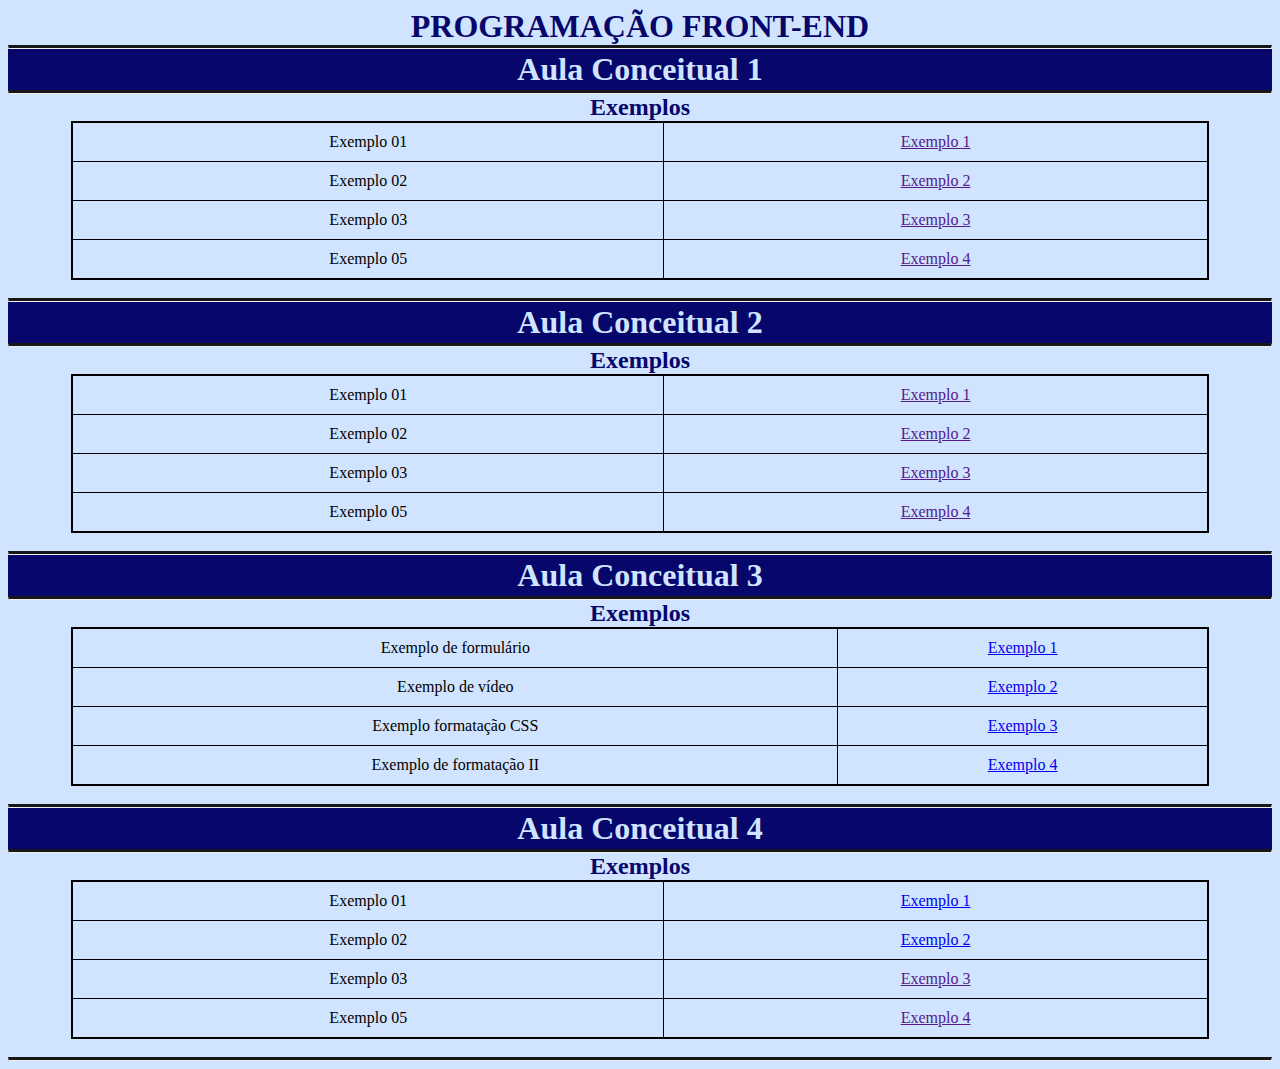
<file: 03_aula_conceitual/index.html>
<!DOCTYPE html>
<html lang="pt-br">
<head>
    <meta charset="UTF-8">
    <meta name="viewport" content="width=device-width, initial-scale=1.0">
    <title>Aula Conceitual 3</title>
    <link rel="stylesheet" type="text/css" href="style.css"
</head>
<body>
    <h1>PROGRAMAÇÃO FRONT-END</FRONT-END></h1>
    <hr>
    
    <div>
        <h1 class="aula">Aula Conceitual 1</h1>
    </div>
    <hr>
    <h2>Exemplos</h2>
    <table>
        <tr>
            <td>Exemplo 01</td>
            <td><a href=""target="">Exemplo 1</a><br/></td>
        </tr>
        <tr>
            <td>Exemplo 02</td>
            <td><a href=""target="">Exemplo 2</td>
        </tr>
        <tr>
            <td>Exemplo 03</td>
            <td><a href=""target="">Exemplo 3</a></td>
        </tr>
        <tr>
            <td>Exemplo 05</td>
            <td><a href=""target="">Exemplo 4</a></td>
        </tr>
    </table>
    <br>
    <hr>

    <div>
        <h1 class="aula">Aula Conceitual 2</h1>
    </div>
    <hr>
    <h2>Exemplos</h2>
    <table>
        <tr>
            <td>Exemplo 01</td>
            <td><a href=""target="">Exemplo 1</a><br/></td>
        </tr>
        <tr>
            <td>Exemplo 02</td>
            <td><a href=""target="">Exemplo 2</td>
        </tr>
        <tr>
            <td>Exemplo 03</td>
            <td><a href=""target="">Exemplo 3</a></td>
        </tr>
        <tr>
            <td>Exemplo 05</td>
            <td><a href=""target="">Exemplo 4</a></td>
        </tr>
    </table>
    <br>
    <hr>

    <div>
        <h1 class="aula">Aula Conceitual 3</h1>
    </div>
    
    <hr>
    <h2>Exemplos</h2>
    <table>
        <tr>
            <td>Exemplo de formulário</td>
            <td><a href="exemplo01.html"target="_blank">Exemplo 1</a><br/></td>
        </tr>
        <tr>
            <td>Exemplo de vídeo</td>
            <td><a href="exemplo02.html"target="_blank">Exemplo 2</td>
        </tr>
        <tr>
            <td>Exemplo formatação CSS</td>
            <td><a href="exemplo03.html"target="_blank">Exemplo 3</a></td>
        </tr>
        <tr>
            <td>Exemplo de formatação II</td>
            <td><a href="exemplo04.html"target="_blank">Exemplo 4</a></td>
        </tr>
    </table>
    <br>
    <hr>
    <div>
        <h1 class="aula">Aula Conceitual 4</h1>
    </div>
    <hr>
    <h2>Exemplos</h2>
    <table>
        <tr>
            <td>Exemplo 01</td>
            <td><a href="exemplo01-04.html"target="_blank">Exemplo 1</a><br/></td>
        </tr>
        <tr>
            <td>Exemplo 02</td>
            <td><a href="exemplo02-04.html"target="_blank">Exemplo 2</td>
        </tr>
        <tr>
            <td>Exemplo 03</td>
            <td><a href=""target="">Exemplo 3</a></td>
        </tr>
        <tr>
            <td>Exemplo 05</td>
            <td><a href=""target="">Exemplo 4</a></td>
        </tr>
    </table>
    <br>
    <hr>
</body>
</html>
</file>
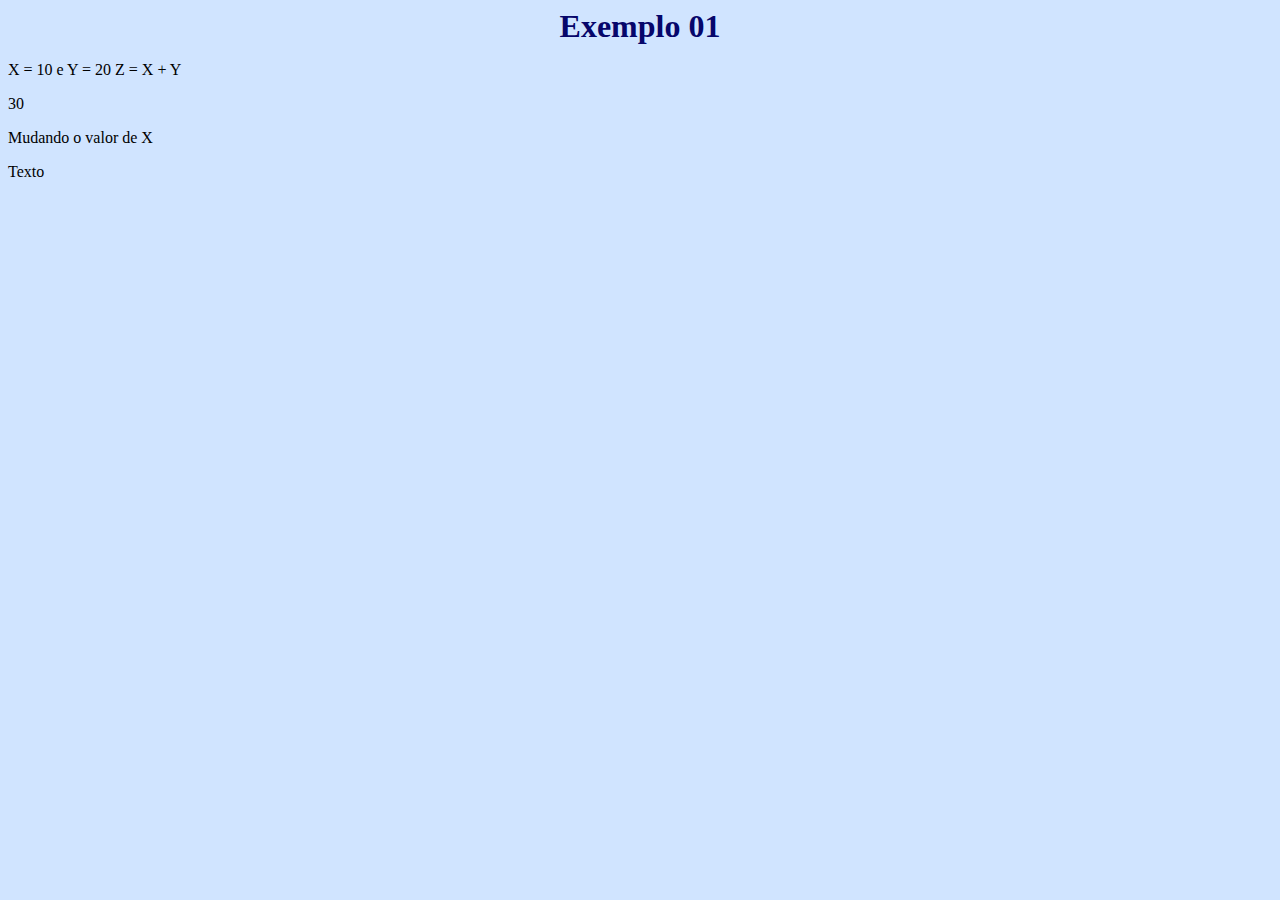
<file: 03_aula_conceitual/exemplo01-04.html>
<!DOCTYPE html>
<html lang="pt-br">
<head>
    <meta charset="UTF-8">
    <meta name="viewport" content="width=device-width, initial-scale=1.0">
    <title>Exemplo 02</title>
    <link rel="stylesheet" href="style.css">
</head>
<body><h1>Exemplo 01</h1>
    <p> X = 10 e Y = 20 Z = X + Y</p>
    <p id="identificador"></p>
    <p>Mudando o valor de X</p> <p id="identificador2"></p>
    <script>
        var x = 10;
        var y = 20;
        var z = x+y;
        document.getElementById("identificador").innerHTML = z; x = "Texto";
        document.getElementById("identificador2").innerHTML = x;
    </script>
</body>
</html>
</file>
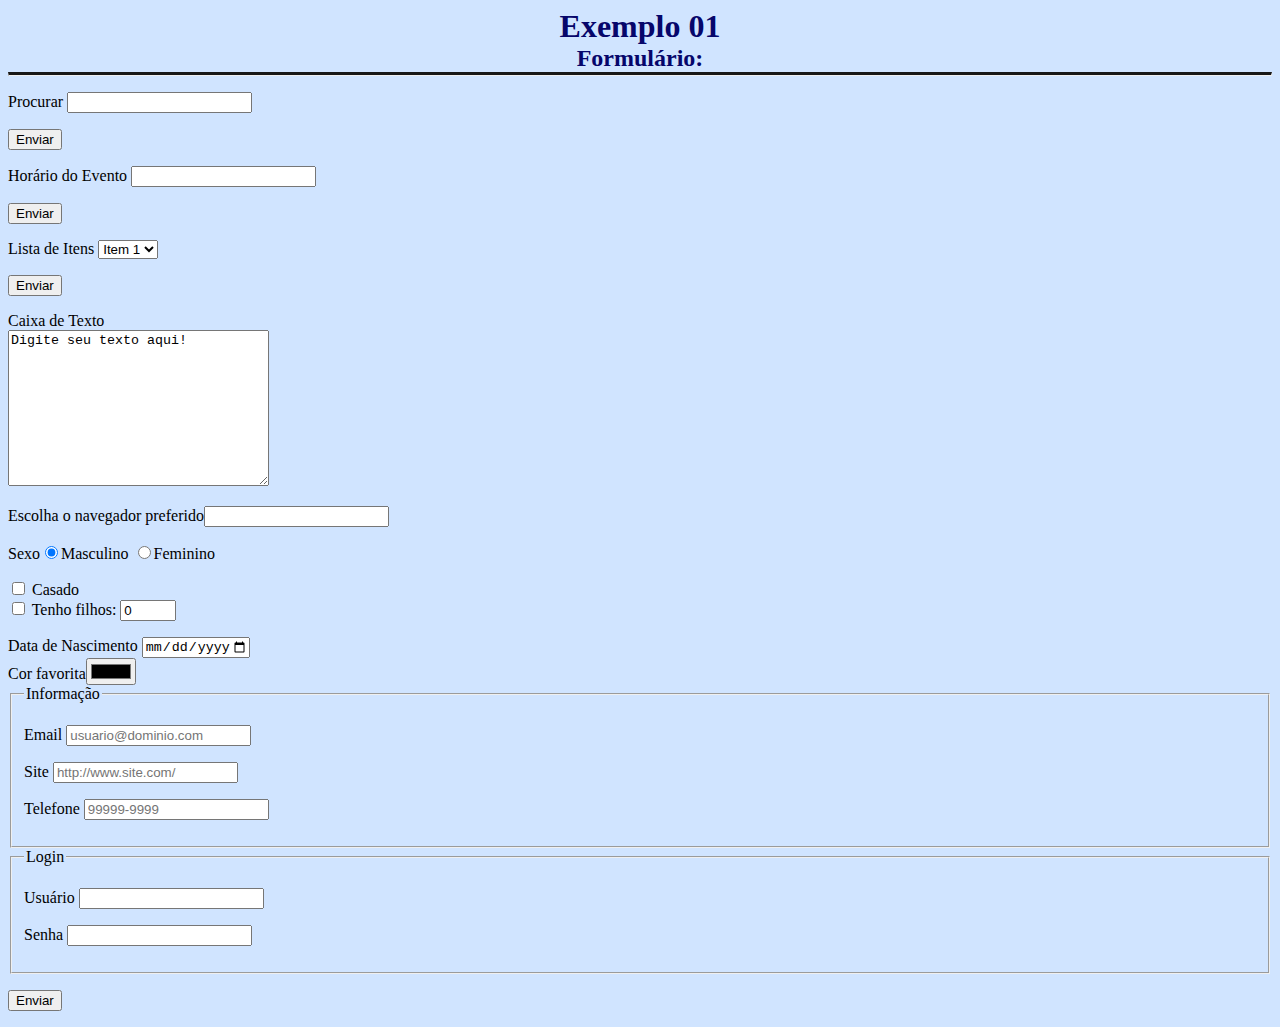
<file: 03_aula_conceitual/exemplo01.html>
<!DOCTYPE html>
 <html lang="pt-br">
<head>
    <meta charset="UTF-8">
    <meta name="viewport" content="width=device-width, initial-scale=1.0">
    <title>Exemplo 01</title>
    <link rel="stylesheet" href="style.css">
</head>
<body>
    <h1>Exemplo 01</h1>
    <h2>Formulário:</h2>
    <hr>
    <form action="pagina.php"method"post" target="_blank" accept-charset="UTF-8859" enctype="application/x-www-form-urlencoded"autocomplete="off"novalidate>
    <p><label>Procurar <input type="search" name="pesquisa"></label></p>
    <p><button type="submit">Enviar</button></p>
    <p><label>Horário do Evento <input type=""name="horario"></label></p>
    <p><button type="submit">Enviar </button></p>
    Lista de Itens <select name="lista">
        <option value="Item 1"selected> Item 1</option>
        <option value="Item 2"> Item 2</option>
        <option value="Item 3"> Item 3</option>
        <option value="Item 4"> Item 4</option> </select>
    <p><button type="submit">Enviar </button></p>
    <p>Caixa de Texto<br><textarea name="mensagem"rows="10" cols="30">Digite seu texto aqui!</textarea></p>
    <p>Escolha o navegador preferido<input list="navegador"> <datalist id="navegador">
        <option value="Microsoft Edge">
        <option value="Firefox">
        <option value="Chrome">
        <option value="Opera">
        <option value="Safari"> </datalist></p>
        <p>Sexo<input type="radio" name="sexo" value="masculino" checked>Masculino
        <input type="radio" name="sexo" value="feminino">Feminino</p>
    <p><input type="checkbox" name="casado" value="Casado"> Casado<br>
    <input type="checkbox" name="filhos" value="Filhos"> Tenho filhos:
    <input type="number" name="filhos" min="0" max="99" step="1" value="0"></p>
    Data de Nascimento <input type="date" name="nascimento" max="2015-01-01"><br>
    Cor favorita<input type="color" name="cor"><br />
    <fieldset>
        <legend>Informação</legend>
        <p><label>Email <input type="email" name="email" placeholder="usuario@dominio.com"> </label></p>
        <p><label>Site <input type="url" name="site" placeholder="http://www.site.com/"></label></p>
        <p><label>Telefone <input type="tel" name="fone" placeholder="99999-9999">
        </label></p> 
    </fieldset>
    <fieldset>
        <legend>Login</legend>
        <p><label>Usuário <input type="text" name="usuario" required></label></p>
        <p><label>Senha <input type="password" name="senha" required></label></p>
    </fieldset>
    <p><button type="submit" onclick="alert('Dados Enviados')">Enviar </button> </p>
    </form>
</body>
</html>
</file>
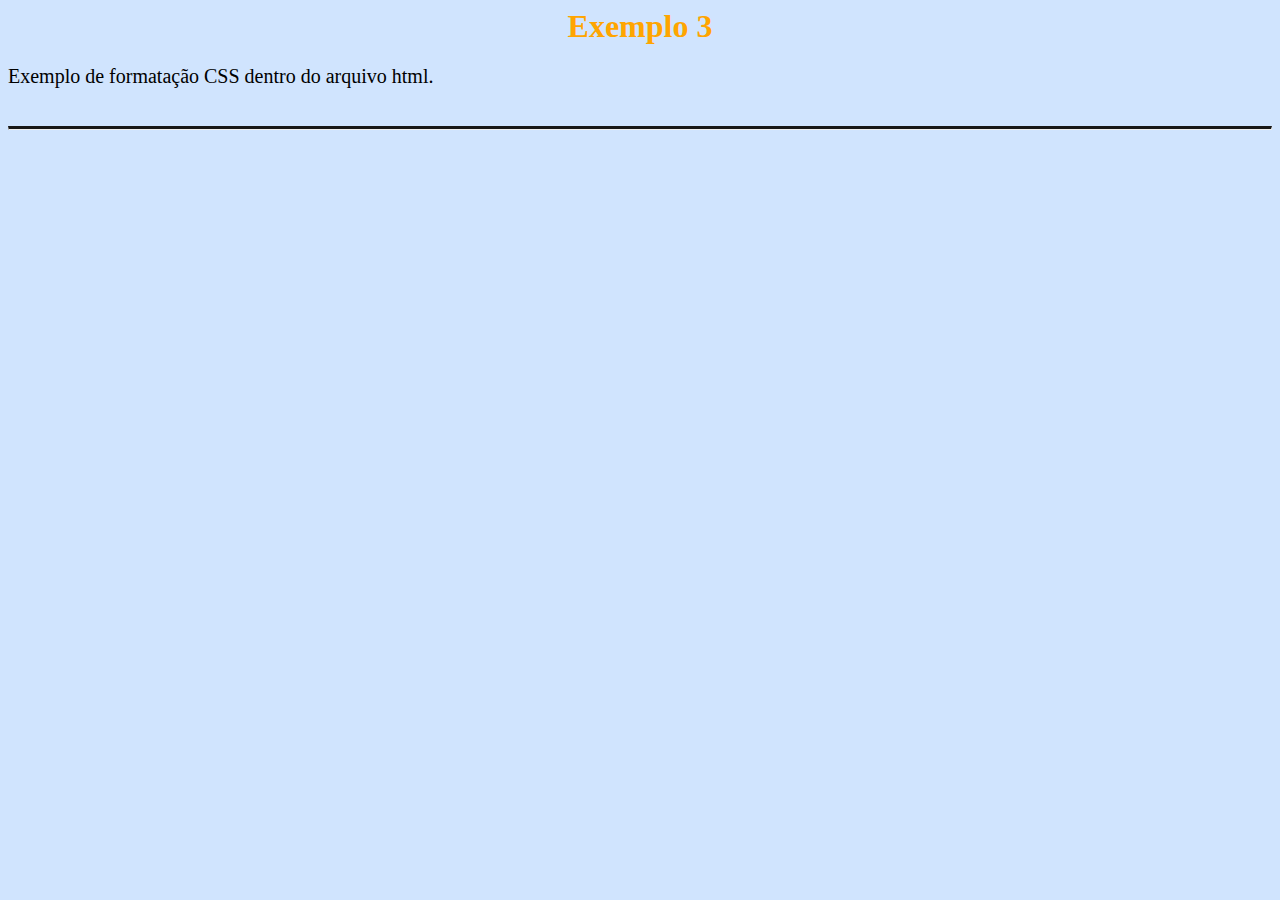
<file: 03_aula_conceitual/exemplo03.html>
<!DOCTYPE html>
<html lang="pt-br">
<head>
    <meta charset="UTF-8">
    <meta name="viewport" content="width=device-width, initial-scale=1.0">
    <title>Exemplo 03</title>
    <link rel="stylesheet" href="style.css">
    <style>
        body{
            background-color: #d0e4fe;
        }
        h1{
            color: orange;
            text-align: center;
        }
        p{
            font-family: "Times New Roman";
            font-size: 20px;
        }
    </style>
</head>
<body>
    <h1>Exemplo 3</h1>
    <p>Exemplo de formatação CSS dentro do arquivo html.</p>
    <br>
    <hr>
</body>
</html>
</file>
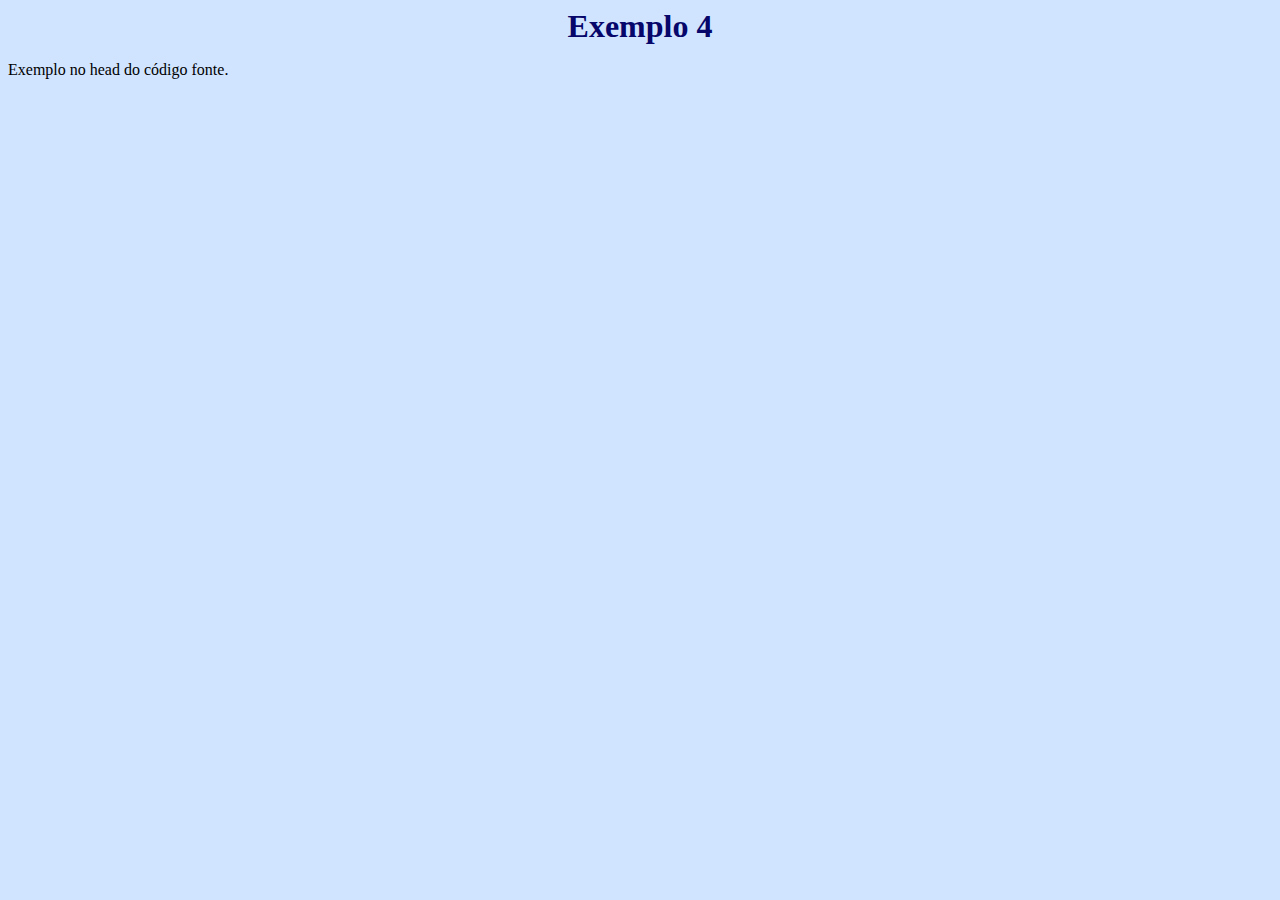
<file: 03_aula_conceitual/exemplo04.html>
<!DOCTYPE html>
<html lang="pt-br">
<head>
    <meta charset="UTF-8">
    <meta name="viewport" content="width=device-width, initial-scale=1.0">
    <title>Exemplo 04</title>
    <link rel="stylesheet" href="style.css">
    <style>
        div{width: 75%;}
        table{
            border-collapse: collapse;
            width: 50%;
        }
        table, td, th{
            border: 3px solid black;
        }
    </style>
</head>
<body>
    <h1>Exemplo 4</h1>
    <p>Exemplo no head do código fonte.</p>
</body>
</html>
</file>
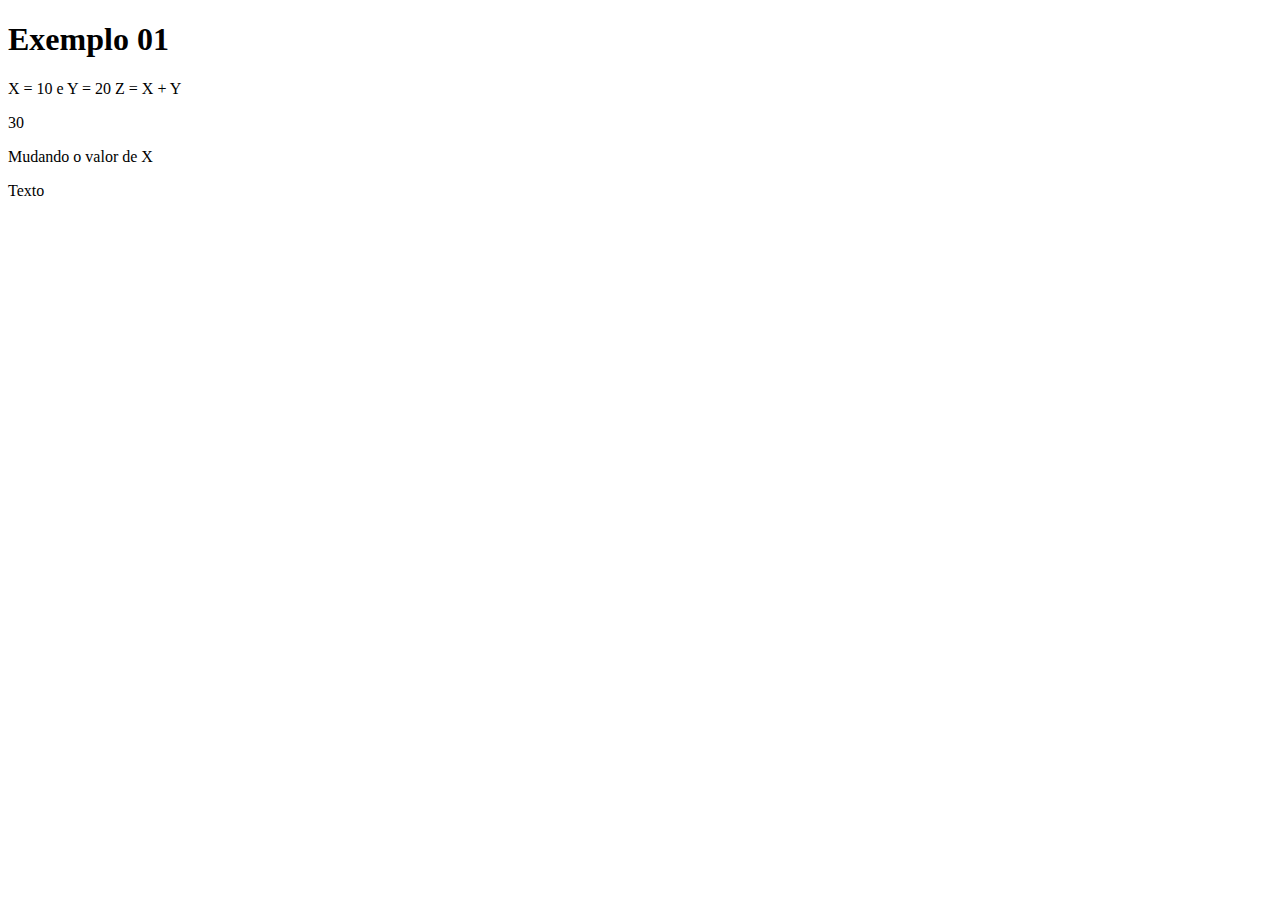
<file: 04_aula_conceitual/exemplo01.html>
<!DOCTYPE html>
<html lang="pt-br">
<head>
    <meta charset="UTF-8">
    <meta name="viewport" content="width=device-width, initial-scale=1.0">
    <title>Exemplo 02</title>
</head>
<body><h1>Exemplo 01</h1>
    <p> X = 10 e Y = 20 Z = X + Y</p>
    <p id="identificador"></p>
    <p>Mudando o valor de X</p> <p id="identificador2"></p>
    <script>
        var x = 10;
        var y = 20;
        var z = x+y;
        document.getElementById("identificador").innerHTML = z; x = "Texto";
        document.getElementById("identificador2").innerHTML = x;
    </script>
</body>
</html>
</file>
<file: 03_aula_conceitual/style.css>
body{
    background-color: #d0e4ff;
}
hr{
    border-top: 3px solid #171717;
    margin: 0%;
}
h1, h2{
    text-align: center;
    margin: 0 auto;
    color: #06066b;

}
p{
    color: black;
}
table{
    text-align: center;
    margin-left: 5%;
    margin-right: 10%;
    width: 90%;
    border: 2px solid black;
    border-collapse: collapse;
}
td{
    text-align: center;
    padding: 10px;
    border: 1px solid black;

}
div{
    background-color: #06066b;
    padding: 2px;
}
.aula
{
    color: #d0e4ff;
}
</file>
